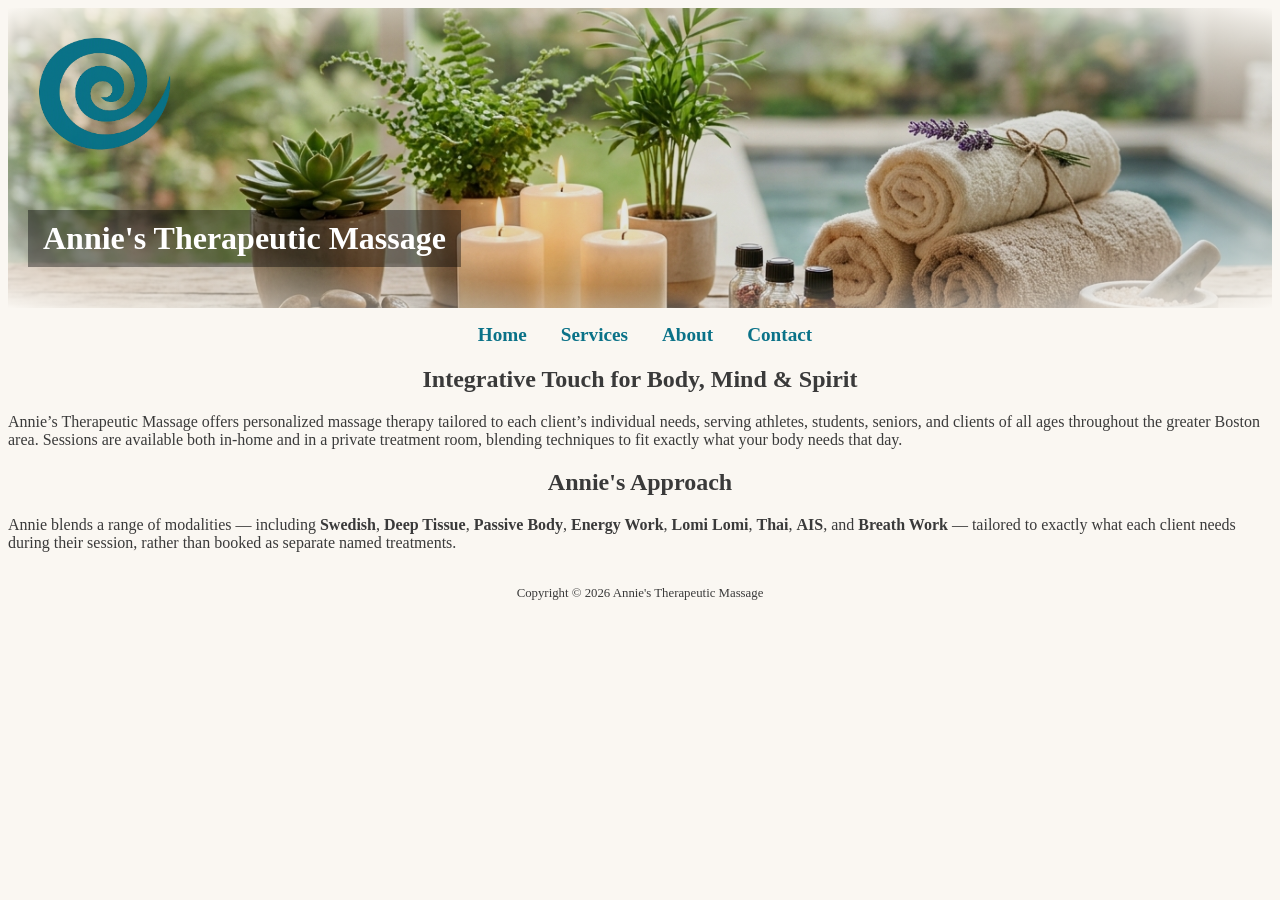
<file: index.html>
<!DOCTYPE html>
<html lang="en">
<head>
<title>Annie's Therapeutic Massage</title>
<meta charset="utf-8">
<meta name="viewport" content="width=device-width, initial-scale=1">
<link href="stylesheet/styles.css" rel="stylesheet">
</head>

<body>
<div id="wrapper">

  <!-- Banner, logo, title, linked back to the home page -->
  <header>
    <img src="images/logo.png" alt="Annie's Therapeutic Massage logo">
    <h1><a href="index.html">Annie's Therapeutic Massage</a></h1>
  </header>
  
  <!-- Main navigation menu, same on every page -->
  <nav>
    <ul>
    <li><a href="index.html">Home</a></li>
    <li><a href="services.html">Services</a></li>
    <li><a href="about.html">About</a></li> 
    <li><a href="contact.html">Contact</a></li>
    </ul>
  </nav>

  <!-- intro text and a description -->
  <main>
  <section>
    <h2>Integrative Touch for Body, Mind & Spirit</h2>
    <p>Annie’s Therapeutic Massage offers personalized massage therapy tailored to each client’s individual needs, serving athletes, students, seniors, and clients of all ages throughout the greater Boston area. 
      Sessions are available both in-home and in a private treatment room, blending techniques to fit exactly what your body needs that day.</p>
  </section>
    
  <section>  
      <h2>Annie's Approach</h2>
    <p>Annie blends a range of modalities — including <strong>Swedish</strong>, <strong>Deep Tissue</strong>, <strong>Passive Body</strong>, <strong>Energy Work</strong>, <strong>Lomi Lomi</strong>, 
      <strong>Thai</strong>, <strong title="Active Isolated Stretching">AIS</strong>, and 
      <strong>Breath Work</strong> — tailored to exactly what each client needs during their session, rather than booked as separate named treatments.</p>
  </section>
  </main>

  <br>

  <!-- Copyright footer -->
  <footer>
  Copyright &copy; 2026 Annie's Therapeutic Massage
  </footer>
</div>
</body>
</html>
</file>
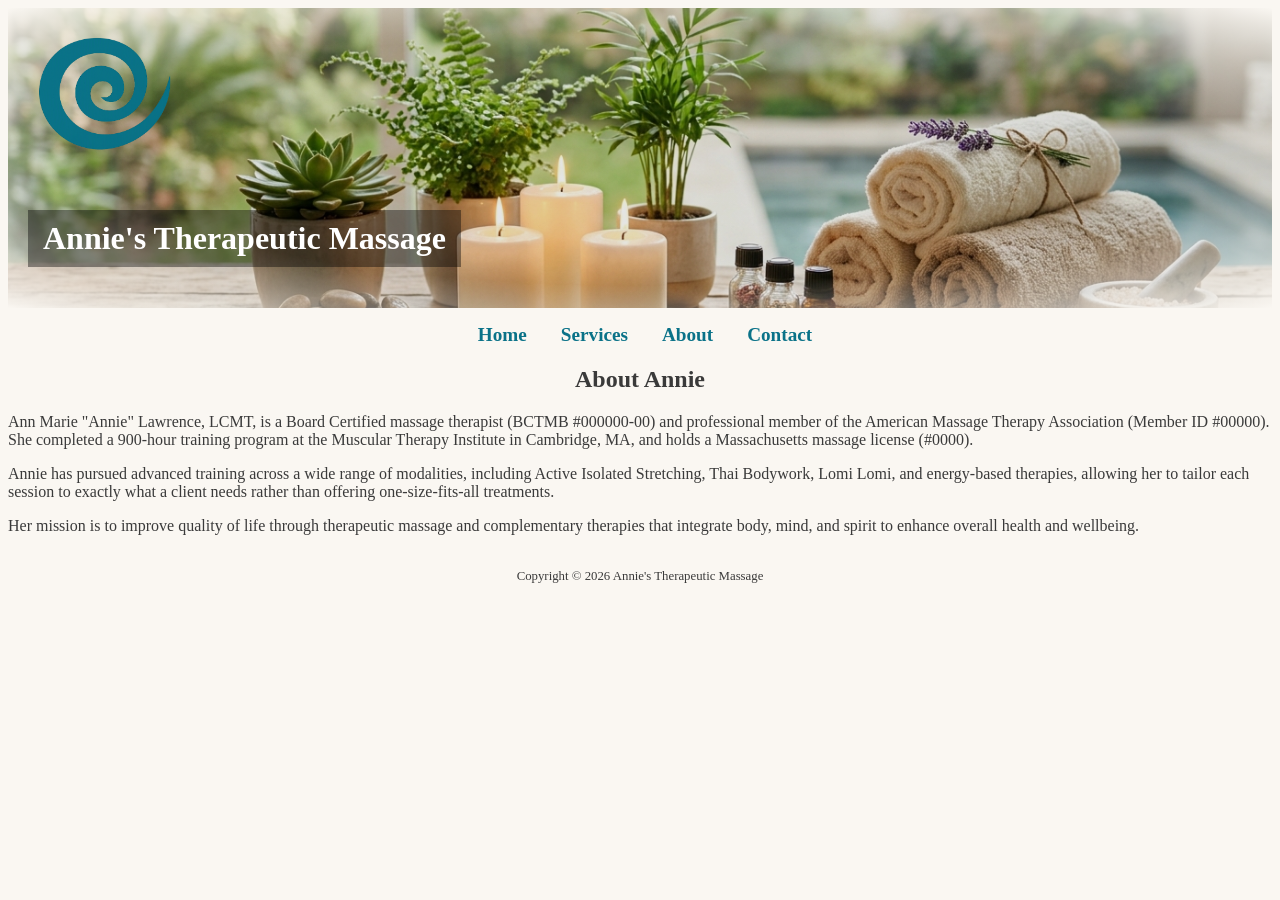
<file: about.html>
<!DOCTYPE html>
<html lang="en">
<head>
<title>Annie's Therapeutic Massage - About</title>
<meta charset="utf-8">
<meta name="viewport" content="width=device-width, initial-scale=1">
<link href="stylesheet/styles.css" rel="stylesheet">
</head>

<body>
<div id="wrapper">

  <!-- Banner, logo, title, linked back to the home page -->
  <header>
    <img src="images/logo.png" alt="Annie's Therapeutic Massage logo">
    <h1><a href="index.html">Annie's Therapeutic Massage</a></h1>
  </header>

  <!-- Main navigation menu, same on every page -->
  <nav>
    <ul>
    <li><a href="index.html">Home</a></li>
    <li><a href="services.html">Services</a></li>
    <li><a href="about.html">About</a></li> 
    <li><a href="contact.html">Contact</a></li>
    </ul>
  </nav>

   <!-- Background, credentials, training, mission -->
  <main>
    <section>
      <h2>About Annie</h2>
        <p>
        Ann Marie "Annie" Lawrence, LCMT, is a Board Certified massage therapist (BCTMB #000000-00) and professional member of the American Massage Therapy Association (Member ID #00000). 
        She completed a 900-hour training program at the Muscular Therapy Institute in Cambridge, MA, and holds a Massachusetts massage license (#0000).
        </p>
        <p>
        Annie has pursued advanced training across a wide range of modalities, including Active Isolated Stretching, Thai Bodywork, Lomi Lomi, and energy-based therapies, 
        allowing her to tailor each session to exactly what a client needs rather than offering one-size-fits-all treatments.
        </p>
        <p>
        Her mission is to improve quality of life through therapeutic massage and complementary therapies that integrate body, mind, and spirit to enhance overall health and wellbeing.
        </p>
    </section>
  </main>

  <br>

  <!-- Copyright footer -->
  <footer>
  Copyright &copy; 2026 Annie's Therapeutic Massage
  </footer>
</div>
</body>
</html>
</file>
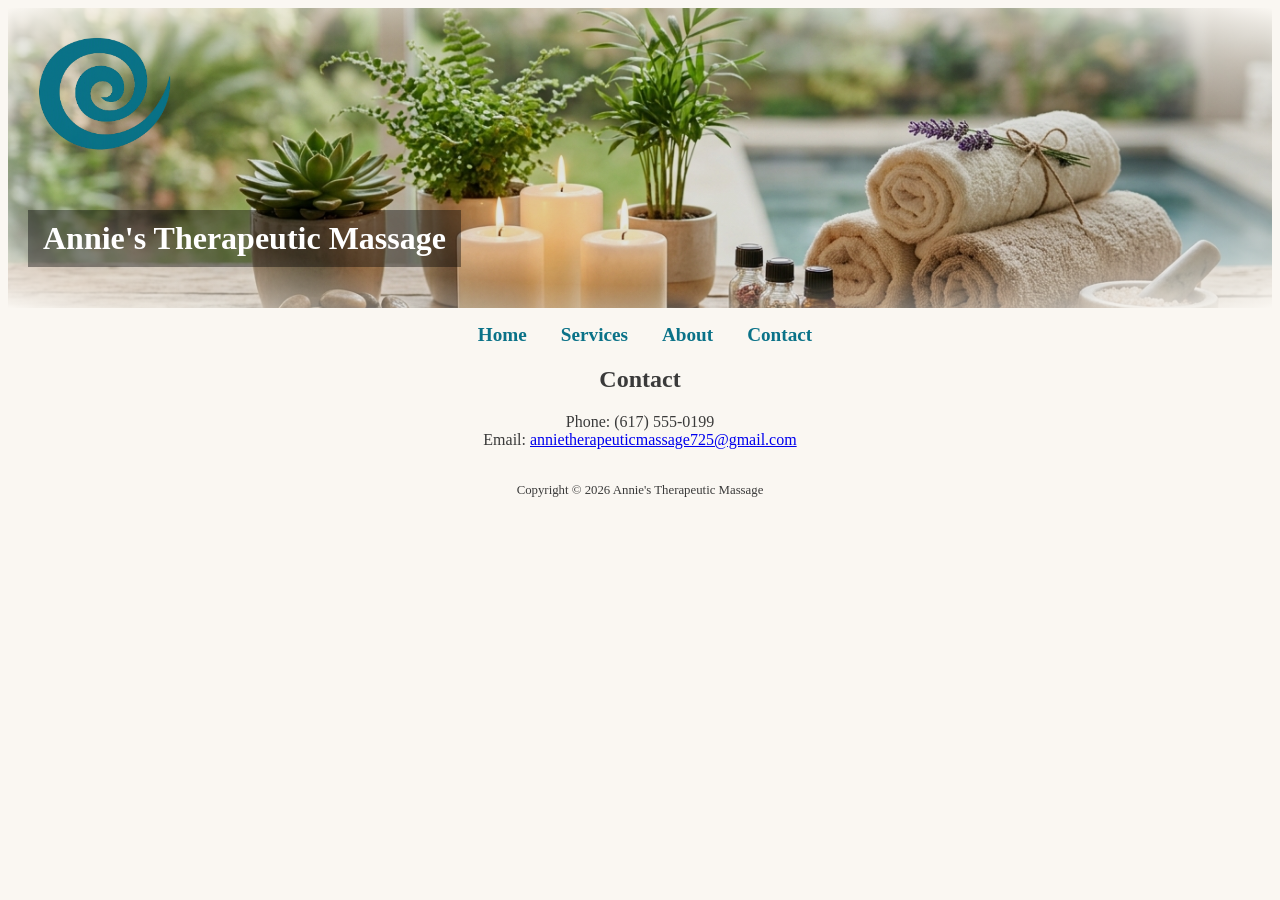
<file: contact.html>
<!DOCTYPE html>
<html lang="en">
<head>
<title>Annie's Therapeutic Massage - Contact</title>
<meta charset="utf-8">
<meta name="viewport" content="width=device-width, initial-scale=1">
<link href="stylesheet/styles.css" rel="stylesheet">
</head>

<body>
<div id="wrapper">

  <!-- Banner, logo, title, linked back to the home page -->
  <header>
    <img src="images/logo.png" alt="Annie's Therapeutic Massage logo">
    <h1><a href="index.html">Annie's Therapeutic Massage</a></h1>
  </header>

  <!-- Main navigation menu, same on every page -->
  <nav>
    <ul>
    <li><a href="index.html">Home</a></li>
    <li><a href="services.html">Services</a></li>
    <li><a href="about.html">About</a></li> 
    <li><a href="contact.html">Contact</a></li>
    </ul>
  </nav>

  <!-- Contact info -->
  <main>
    <section>
      <h2>
        Contact
      </h2>
      <p class="contact-info">
        Phone: (617) 555-0199
        <br>
        Email: <a href="mailto:annietherapeuticmassage725@gmail.com">annietherapeuticmassage725@gmail.com</a>
      </p>
    </section>
  </main>

  <br>

  <!-- Copyright footer -->
  <footer>
  Copyright &copy; 2026 Annie's Therapeutic Massage
  </footer>
</div>
</body>
</html>
</file>
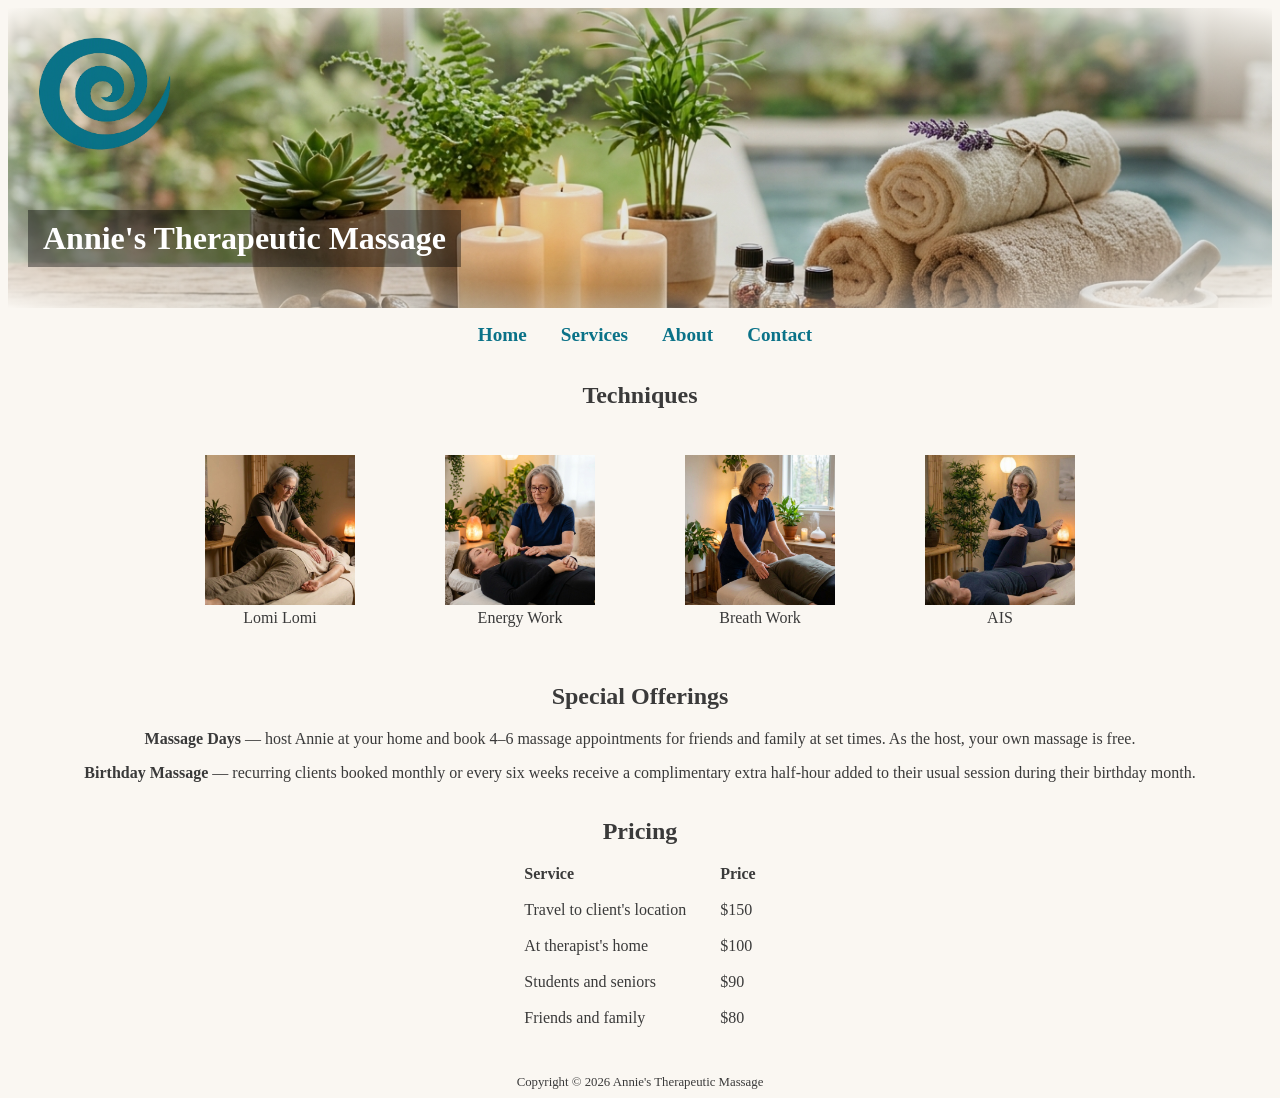
<file: services.html>
<!DOCTYPE html>
<html lang="en">
<head>
<title>Annie's Therapeutic Massage - Services</title>
<meta charset="utf-8">
<meta name="viewport" content="width=device-width, initial-scale=1">
<link href="stylesheet/styles.css" rel="stylesheet">
</head>

<body>
<div id="wrapper">

  <!-- Banner, logo, title, linked back to the home page -->
  <header>
    <img src="images/logo.png" alt="Annie's Therapeutic Massage logo">
    <h1><a href="index.html">Annie's Therapeutic Massage</a></h1>
  </header>
  
  <!-- Main navigation menu, same on every page -->
  <nav>
    <ul>
    <li><a href="index.html">Home</a></li>
    <li><a href="services.html">Services</a></li>
    <li><a href="about.html">About</a></li> 
    <li><a href="contact.html">Contact</a></li>
    </ul>
  </nav>
  
 <main>
  <!-- Techniques, photos, special offerings, stacked using the services-columns css -->
  <div class="services-columns">
    <div class="techniques">
      <h2>Techniques</h2>
      <figure>
        <img src="images/LomiLomi.jpg" alt="Therapist performing hands-on back massage on a clothed client">
        <figcaption>Lomi Lomi</figcaption>
      </figure>
      <figure>
        <img src="images/EnergyWork.jpg" alt="Therapist with hands positioned near a client's head during an energy work session">
        <figcaption>Energy Work</figcaption>
      </figure>
      <figure>
        <img src="images/BreathWork.jpg" alt="Therapist with hand resting near a client's torso during a breath work session">
        <figcaption>Breath Work</figcaption>
      </figure>
      <figure>
        <img src="images/AIS.jpg" alt="Therapist assisting a client with a guided leg stretch">
        <figcaption>AIS</figcaption>
      </figure>
    </div>
    <div class="offerings">
      <h2>Special Offerings</h2>
      <p><strong>Massage Days</strong> — host Annie at your home and book 4–6 massage appointments for friends and family at set times. As the host, your own massage is free.</p>
      <p><strong>Birthday Massage</strong> — recurring clients booked monthly or every six weeks receive a complimentary extra half-hour added to their usual session during their birthday month.</p>
    </div>
  </div>
  
  <!-- Pricing table -->
  <table>
    <caption>Pricing</caption>
    <thead>
      <tr>
        <th>Service</th>
        <th>Price</th>
      </tr>
    </thead>
    <tbody>
      <tr><td>Travel to client's location</td><td>$150</td></tr>
      <tr><td>At therapist's home</td><td>$100</td></tr>
      <tr><td>Students and seniors</td><td>$90</td></tr>
      <tr><td>Friends and family</td><td>$80</td></tr>
    </tbody>
  </table>
</main>

<br>

 <!-- Copyright footer -->
<footer>
Copyright &copy; 2026 Annie's Therapeutic Massage
</footer>
</div>
</body>
</html>
</file>
<file: stylesheet/styles.css>
/* Overall page styling: background color, text color, font */
body {
    background-color: #faf7f2;
    color: #3a3a3a;
    font-family: Georgia, "Times New Roman", serif;
}   

/* Banner photo darkened slightly */
header {
    background: radial-gradient(ellipse, rgba(0,0,0,0.1) 60%, #faf7f2 100%), url(../images/banner.jpg);
    background-size: cover;
    background-position: center;
    height: 300px;
    position: relative;
}

/* Title text sitting on top of the banner  */
header h1 {
    position: absolute;
    bottom: 20px;
    left: 20px;
    color: white;
    font-size: 2em;
    background-color: rgba(0, 0, 0, 0.4);
    padding: 10px 15px;
}

/* Remove default blue underlined link */
header h1 a{
    color: white;
    text-decoration: none;
}

/* Logo on top of banner */
header img {
    position: absolute;
    top: 20px;
    left: 20px;
    width: 150px;
    height: auto;
}

/* Center the navigation menu */
nav {
    text-align: center;
}

/* Remove bullets from navigation menu */
nav ul {
    list-style-type: none;
}

/* Inline navigation links instead of verticle */
nav li {
    display: inline;
    margin-right: 30px;
}

/* Navigation menu appearance */
nav a {
    text-decoration: none;
    color: #0A7288;
    font-weight: bold;
    font-size: 1.2em;
}

/* Smaller navigation menu on mobile devices */
@media screen and (max-width: 500px) {
    nav li {
        margin-right: 10px;
}
nav a {
    font-size: 1em;
}
}

/* Navigation menu mouse-over effects */
nav a:hover {
    background-color: rgba(27, 107, 107, 0.15);
    padding: 5px 10px;
    border-radius: 4px;
}

/* Center the main heading */
main h2 {
    text-align: center;
}

/* Pricing text adjustments */
caption {
    font-size: 1.5em;
    font-weight: bold;
    margin-bottom: 10px;
}

/* Center text under photos */
figcaption {
    text-align: center;
}

/* Center pricing table */
table {
    margin: 20px auto;
}

/* Visual mouse-over effect on the pricing table */
tbody td:hover {
    box-shadow: 0 2px 6px rgba(0, 0, 0, 0.3);
}

/* Space inside cells of the table */
th, td {
    padding: 8px 16px;
    text-align: left;
}

/* Footer text centered and smaller */
footer {
    text-align: center;
    font-size: .8em;
}

/* Arrange technique photos in a row allowing for auto-alignment for different screen sizes*/
.techniques {
    display: flex;
    flex-wrap: wrap;
    gap: 10px;
    justify-content: center;
}

/* Techniques on own row*/
.techniques h2 {
    width: 100%;
}

/* Techniques photo sizing */
.techniques img {
    width: 150px;
    height: auto;
}

/* Stack techniques and special offerings */
.services-columns {
    display: flex;
    flex-direction: column;
    gap: 20px;
}

/* Center special offers */
.offerings p {
    text-align: center;
}

/* Center contact details */
.contact-info {
    text-align: center;
}
</file>
